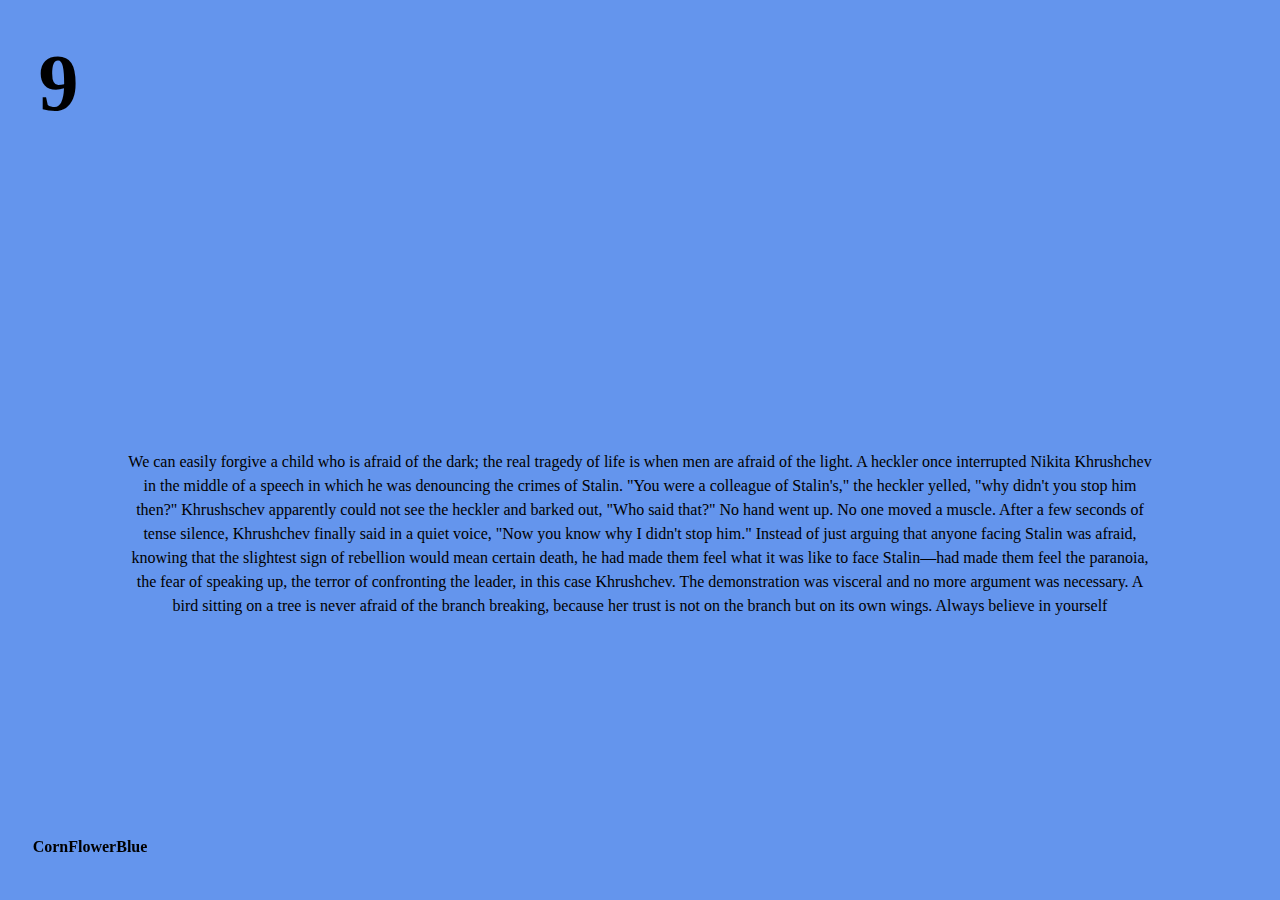
<file: index.html>
<!DOCTYPE html>
<html lang="en">
<head>
	<meta charset="UTF-8">
	<title>Document</title>
	<link rel="stylesheet" href="main.css">
</head>
<body>
	<div id="color-time">
		<h1 id="time"></h1>
		
	</div>
	<div id="quotes">
		<p></p>
	</div>
	<footer><h2 id="what-color">CornFlowerBlue</h2></footer>
	<script src="main.js"></script>
</body>
</html>
</file>
<file: main.css>
body{
	background-color: CornFlowerBlue;
	padding: 0;
	margin: 0;
}
#color-time{
	vertical-align: middle;
}
#time{
	margin: 0;
	padding: 3%;
	font-size: 5rem;
	float: left;
	vertical-align: middle;
	display: inline-block;
}
footer{
	position: fixed;
	bottom:0;
	padding: 3%;
}
#what-color{
	float: right;
	font-size: 1rem;
	vertical-align: middle;
	display: inline-block;
	margin: 0;
	padding: 5%;

}
#quotes{
	clear: both;
    text-align: center;
    vertical-align: middle;
    position: absolute;
    top: 50%;
    width: 80%;
    padding-left: 10%;
    padding-right: 10%;
    line-height: 1.5;
}
</file>
